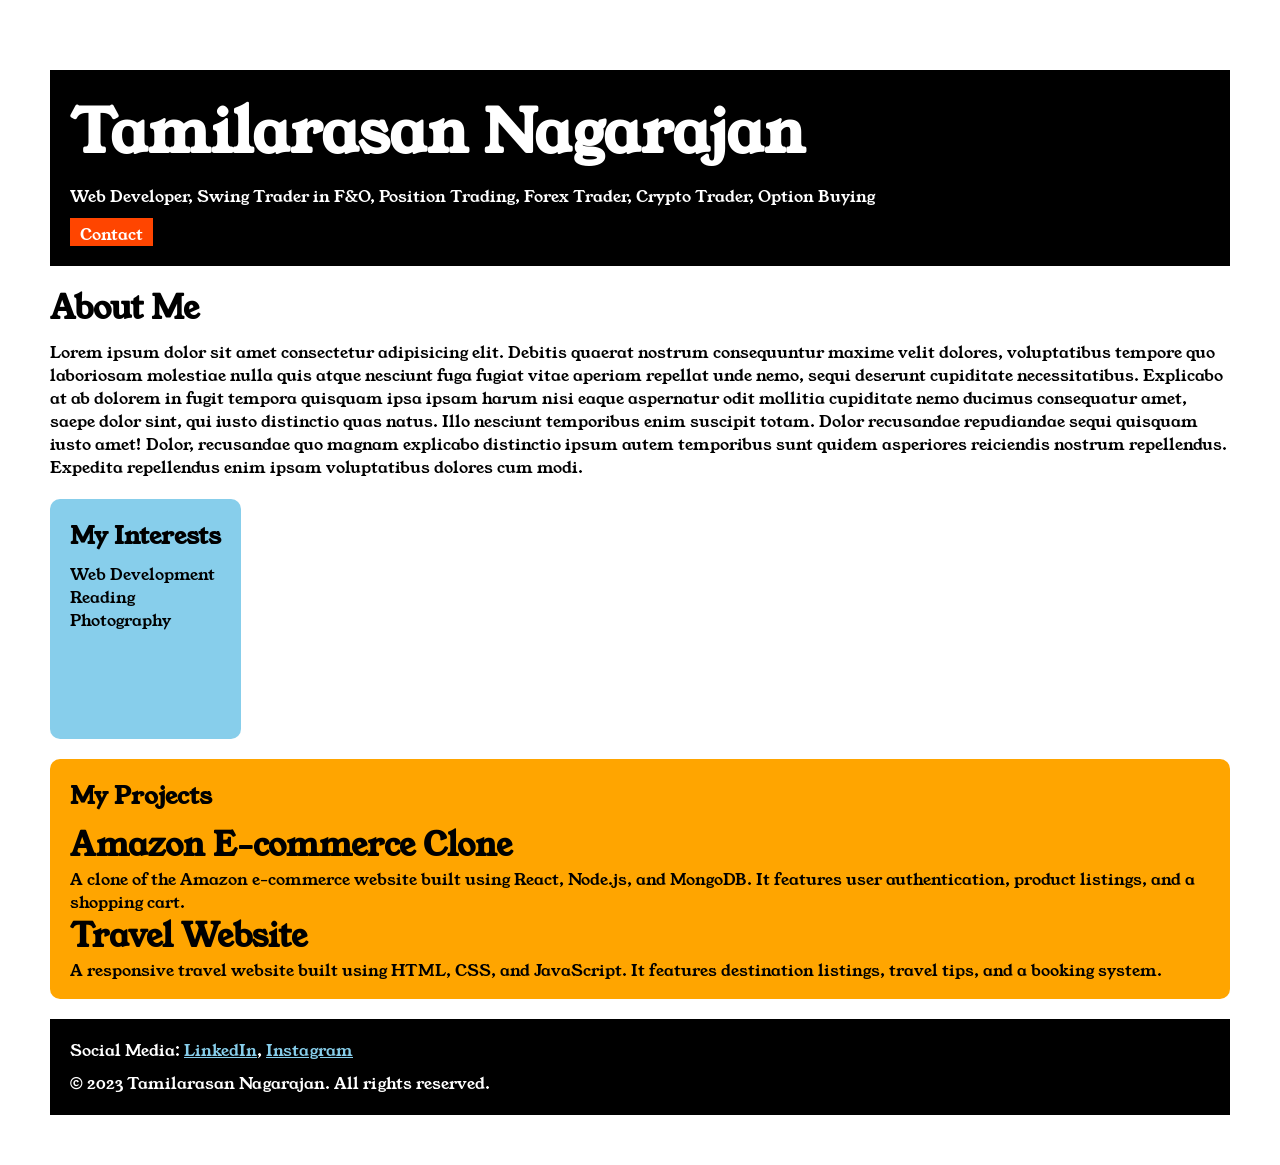
<file: index.html>
<DOCTYPE! html>

    <html>

    <head>

        <title>Portfolio - Tamilarasan Nagarajan</title>
        <link rel="stylesheet" href="styler.css">
        <link rel="preconnect" href="https://fonts.googleapis.com">
        <link rel="preconnect" href="https://fonts.gstatic.com" crossorigin>
        <link href="https://fonts.googleapis.com/css2?family=Poppins:ital,wght@0,100;0,200;0,300;0,400;0,500;0,600;0,700;0,800;0,900;1,100;1,200;1,300;1,400;1,500;1,600;1,700;1,800;1,900&family=Young+Serif&display=swap" rel="stylesheet">

    </head>

    <body>

        <div class="container">

        <div class="section-one">

            <h1 class="section-one__title">Tamilarasan Nagarajan</h1>
            <p class="section-one__descr">Web Developer, Swing Trader in F&O, Position Trading, Forex Trader, Crypto Trader, Option Buying</p>
            <a class="section-one__contact" href="ContactForm.html">Contact</a>

        </div>

        <div class="section-two">

            <h1 class="section-two__title">About Me</h1>
            <p class="section-two__descr">Lorem ipsum dolor sit amet consectetur adipisicing elit. Debitis quaerat nostrum consequuntur maxime velit
            dolores, voluptatibus tempore quo laboriosam molestiae nulla quis atque nesciunt fuga fugiat vitae aperiam
            repellat unde nemo, sequi deserunt cupiditate necessitatibus. Explicabo at ab dolorem in fugit tempora
            quisquam ipsa ipsam harum nisi eaque aspernatur odit mollitia cupiditate nemo ducimus consequatur amet,
            saepe dolor sint, qui iusto distinctio quas natus. Illo nesciunt temporibus enim suscipit totam. Dolor
            recusandae repudiandae sequi quisquam iusto amet! Dolor, recusandae quo magnam explicabo distinctio ipsum
            autem temporibus sunt quidem asperiores reiciendis nostrum repellendus. Expedita repellendus enim ipsam
            voluptatibus dolores cum modi.</p>
        </div>

        

        <div class="section-three">
            <h2 class="section-three__title"> My Interests</h2>
                <ul class="section-three__descr">
                    <li>Web Development</li>
                    <li>Reading</li>
                    <li>Photography</li>
                </ul>
        </div>

        <div class="section-four">
            <h2 class="section-four__title">My Projects</h2>
            <ul class="section-four__descr">
                <li>
                    <h1>Amazon E-commerce Clone</h1>
                    <p>A clone of the Amazon e-commerce website built using React, Node.js, and MongoDB. It features user
                        authentication, product listings, and a shopping cart.</p>
                </li>
                <li>
                    <h1>Travel Website</h1>
                    <p>A responsive travel website built using HTML, CSS, and JavaScript. It features destination listings,
                        travel tips, and a booking system.</p>
                </li>
            </ul>
        </div>
        
        

        <div class="section-five">

            <p class="section-five__title">Social Media:
                <a href="https://www.linkedin.com/feed/" target="_blank">LinkedIn</a>,
                <a href="https://www.instagram.com/?hl=en" target="_blank">Instagram</a>
            </p>

        <p class="section-five__descr">&copy; 2023 Tamilarasan Nagarajan. All rights reserved.</p>
           

        </div>
    </div>
    </body>
    
    </html>
</file>
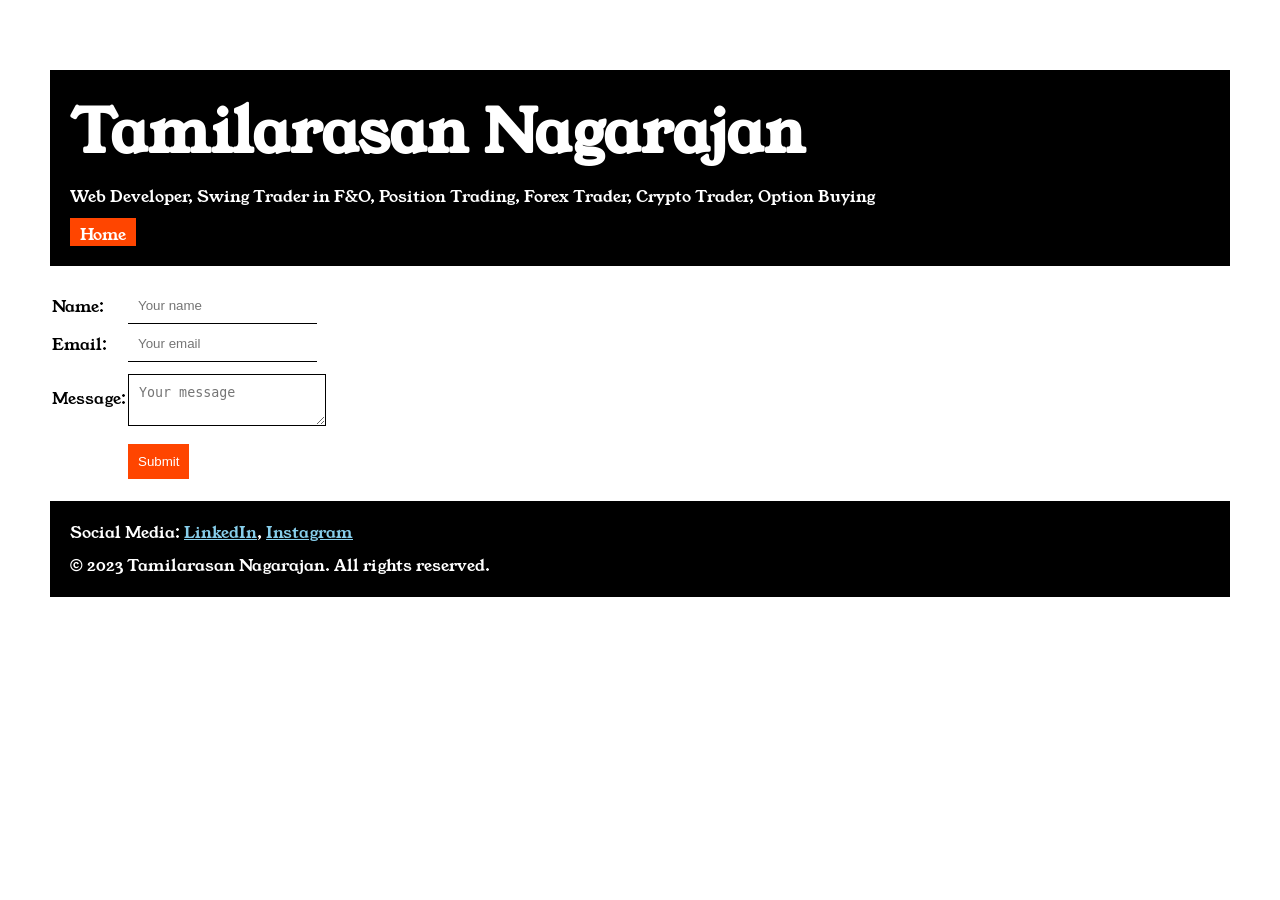
<file: ContactForm.html>
<!DOCTYPE html>
<html lang="en">

<head>
    <meta charset="UTF-8">
    <meta name="viewport" content="width=device-width, initial-scale=1.0">
    <title>Contact Form</title>
    <link rel="stylesheet" href="styler.css">
    <link rel="preconnect" href="https://fonts.googleapis.com">
    <link rel="preconnect" href="https://fonts.gstatic.com" crossorigin>
    <link
        href="https://fonts.googleapis.com/css2?family=Poppins:ital,wght@0,100;0,200;0,300;0,400;0,500;0,600;0,700;0,800;0,900;1,100;1,200;1,300;1,400;1,500;1,600;1,700;1,800;1,900&family=Young+Serif&display=swap"
        rel="stylesheet">

</head>

<body>
    <div class="container">
        <div class="section-one">

            <h1 class="section-one__title">Tamilarasan Nagarajan</h1>
            <p class="section-one__descr">Web Developer, Swing Trader in F&O, Position Trading, Forex Trader, Crypto
                Trader, Option Buying</p>
            <a class="section-one__contact" href="index.html">Home</a>

        </div>

        <div class="contact-form">

            <form>
                <table>
                    <tr>
                        <td>Name:</td>
                        <td>
                            <input type="text" placeholder="Your name" class ="contact-form__input">
                        </td>
                    </tr>
                    <tr>
                        <td>Email:</td>
                        <td>
                            <input type="email" placeholder="Your email" class ="contact-form__input">
                        </td>
                    </tr>
                    <tr>
                        <td>Message:</td>
                        <td>
                            <textarea placeholder="Your message" class="contact-form__textarea"></textarea>
                        </td>
                    </tr>
                    <tr>
                        <td></td>
                        <td>
                            <input type="Submit" class="contact-form__submit">
                        </td>
                    </tr>
                    <p>

                    </p>
                </table>
            </form>

        </div>


        <div class="section-five">

            <p class="section-five__title">Social Media:
                <a href="https://www.linkedin.com/feed/" target="_blank">LinkedIn</a>,
                <a href="https://www.instagram.com/?hl=en" target="_blank">Instagram</a>
            </p>

            <p class="section-five__descr">&copy; 2023 Tamilarasan Nagarajan. All rights reserved.</p>


        </div>
    </div>

</body>

</html>
</file>
<file: styler.css>
*{
    padding: 0;
    margin: 0;

}
body{
  font-family: "Young Serif", serif;
}

.container{
    padding: 50px;
    
}

.section-one{
    background-color: black;
    color: white;
    padding: 20px;
}

.section-one__contact{
    display: inline-block;
    padding-left: 10px;
    padding-right: 10px;
    padding-top: 5px;
    background-color: orangered;
    color: white;
    text-decoration: none;
    margin-top: 10px;
    
}
.section-one,.section-two,.section-three,.section-four,.section-five{
    margin-top: 20px;
      
}
.section-one__descr,.section-two__descr,.section-three__descr,.section-four__descr,.section-five__descr{
    margin-top: 10px;
}

.section-one__title{
    font-size: 60px;
}

.section-one__role{
    font-size: 30px;
    margin-top: 10px;
}

.section-five{
    background-color: black;
    color: white;
    padding: 20px;
}

.section-five__title  a{
    color: skyblue;
    
}
.section-three li, .section-four li{
    list-style-type: none;
}


.section-three{  

    background-color: skyblue;
    color: black;
    padding: 20px;
    display: inline-block;
    height: 200px;
    border-radius: 10px;
    vertical-align: top;
     
}

.section-four{

    background-color: orange;
    color: black;
    padding: 20px;
    display: inline-block;
    height: 200px;
    border-radius:10px;
    vertical-align: top;
    
}

.contact-form{
    margin-top: 20px;

}

.contact-form__input{
    padding: 10px;
    border: none;
    border-bottom: black 1px solid;
}

.contact-form__textarea{
    margin-top: 10px;
    padding: 10px;
    border: none;
    border: solid black 1px;
}

.contact-form__submit{
    padding: 10px;
    background-color: orangered;
    color: white;
    border: none;
    margin-top: 10px;
}
</file>
